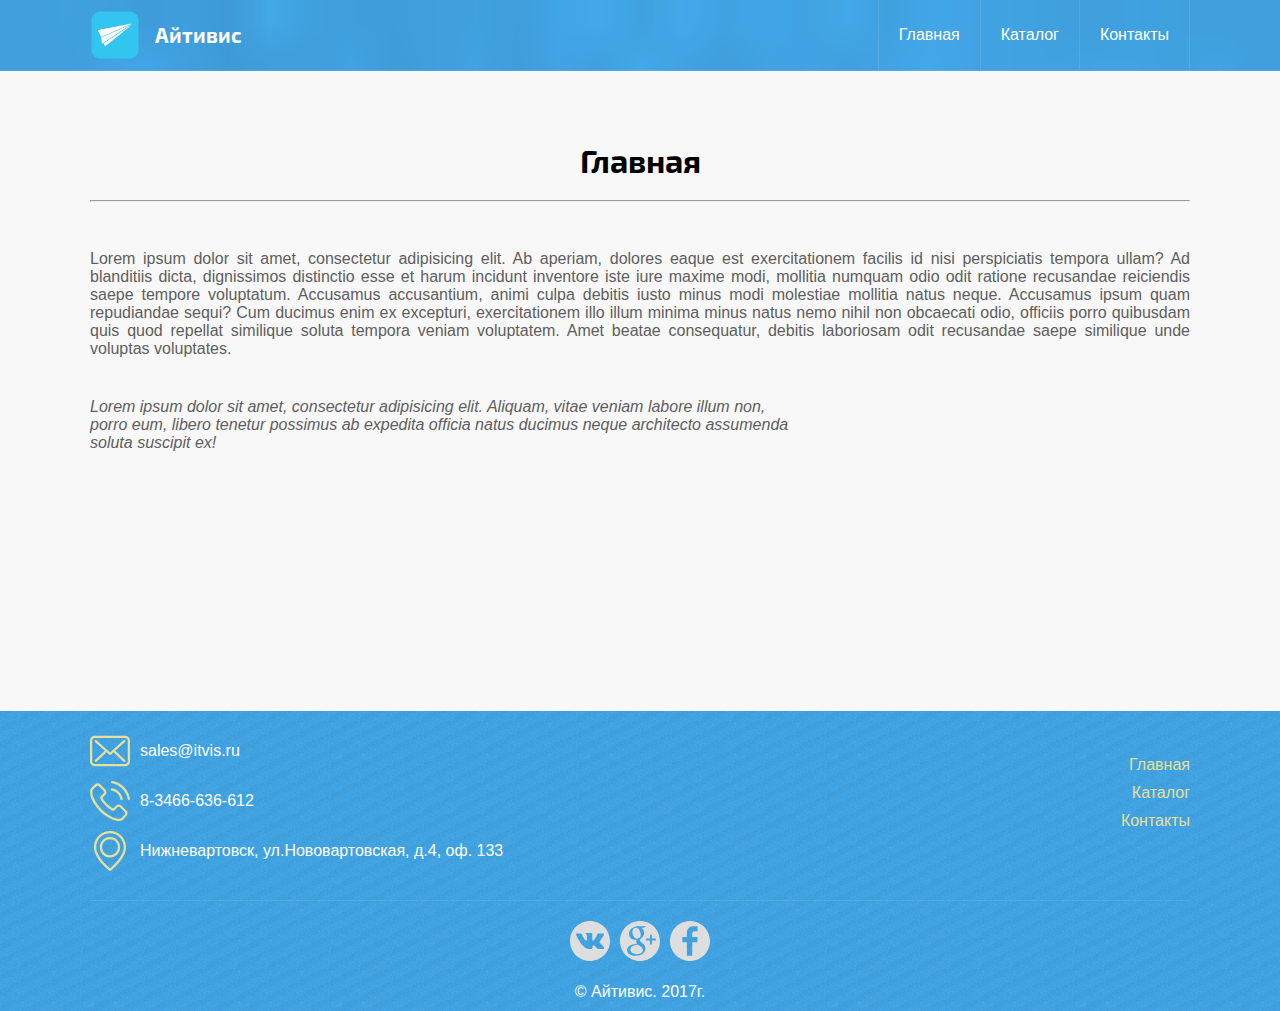
<file: index.html>
<!DOCTYPE html>
<html lang="ru">
<head>
    <meta charset="UTF-8">
    <title>Сайт компании Айтивис</title>
    <link rel="stylesheet" href="css/style.css">
</head>
<body>
   <header>
       <div class="headerInside">
           <div class="logo"></div>
           <div class="companyName">Айтивис</div>
           <div class="navWrap">
               <a href="index.html">Главная</a>
               <a href="services/catalog.html">Каталог</a>
               <a href="about/contacts.html">Контакты</a>
           </div>
       </div>
   </header>
   <div class="container">
       <h1 class="h1Service">Главная</h1>
       <hr>
       <div class="mainTextWrap">
           <div class="mainText">
               Lorem ipsum dolor sit amet, consectetur adipisicing elit. Ab aperiam, dolores eaque est exercitationem
               facilis id nisi perspiciatis tempora ullam? Ad blanditiis dicta, dignissimos distinctio esse et harum
               incidunt inventore iste iure maxime modi, mollitia numquam odio odit ratione recusandae reiciendis saepe
               tempore voluptatum. Accusamus accusantium, animi culpa debitis iusto minus modi molestiae mollitia natus
               neque. Accusamus ipsum quam repudiandae sequi? Cum ducimus enim ex excepturi, exercitationem illo illum
               minima minus natus nemo nihil non obcaecati odio, officiis porro quibusdam quis quod repellat similique
               soluta tempora veniam voluptatem. Amet beatae consequatur, debitis laboriosam odit recusandae saepe
               similique unde voluptas voluptates.
           </div>
       </div>
       <br>
       <p>
            <i>
                Lorem ipsum dolor sit amet, consectetur adipisicing elit. Aliquam, vitae veniam labore illum non, <br>
                porro eum, libero tenetur possimus ab expedita officia natus ducimus neque architecto assumenda <br>
                soluta suscipit ex!
            </i>
       </p>
   </div>
   <footer>
       <div class="footerInside">
           <div class="contacts">
               <div class="contactWrap">
                   <img src="images/envelope.svg" class="contactIcon">
                   sales@itvis.ru
               </div>
               <div class="contactWrap">
                   <img src="images/phone-call.svg" class="contactIcon">
                   8-3466-636-612
               </div>
               <div class="contactWrap">
                   <img src="images/placeholder.svg" class="contactIcon">
                   Нижневартовск, ул.Нововартовская, д.4, оф. 133
               </div>
           </div>
           <div class="footerNav">
               <a href="index.html">Главная</a>
               <a href="services/catalog.html">Каталог</a>
               <a href="about/contacts.html">Контакты</a>
           </div>
           <div class="social">
               <img class="socialItem" src="images/vk-social-logotype.svg">
               <img class="socialItem" src="images/google-plus-social-logotype.svg">
               <img class="socialItem" src="images/facebook-logo.svg">
           </div>
           <div class="copyrights">&copy; Айтивис. 2017г.</div>
       </div>
   </footer>
</body>    
</html>
</file>
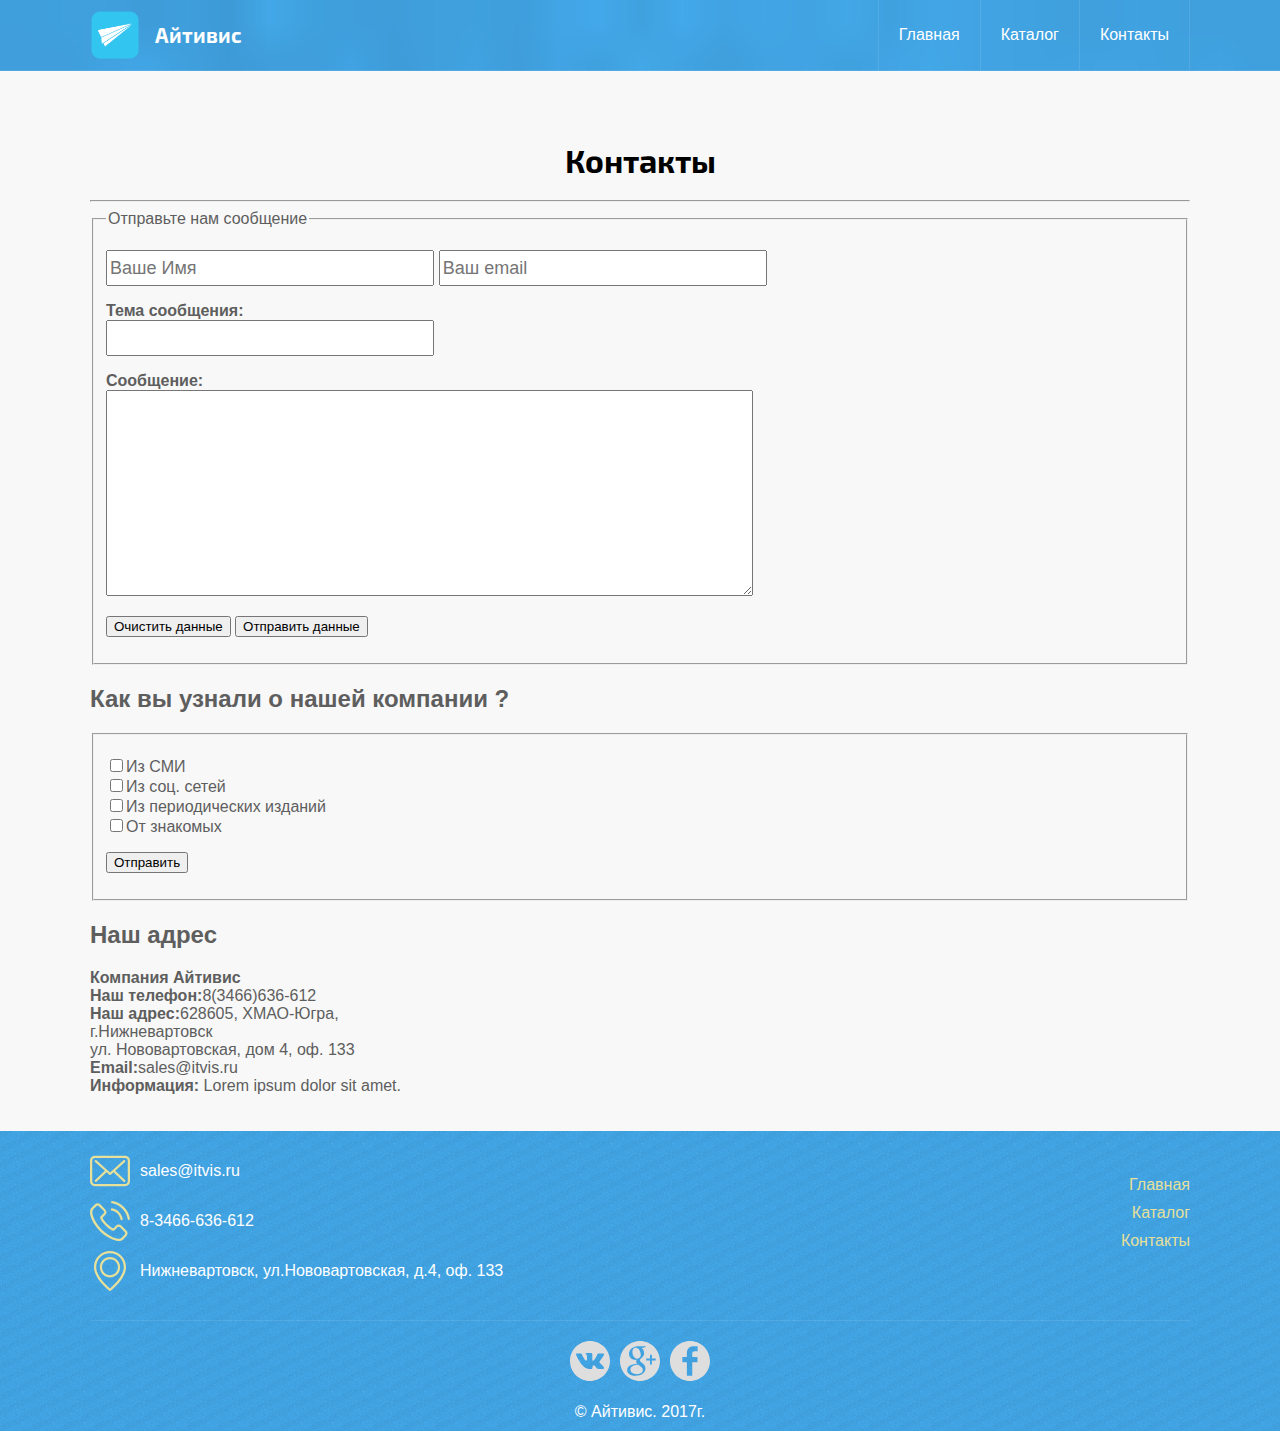
<file: about/contacts.html>
<!DOCTYPE html>
<html lang="ru">
<head>
    <meta charset="UTF-8">
    <title>Контакты</title>
    <link rel="stylesheet" href="../css/style.css">
</head>
<body>
    <header>
        <div class="headerInside">
            <div class="logo"></div>
            <div class="companyName">Айтивис</div>
            <div class="navWrap">
                <a href="../index.html">Главная</a>
                <a href="../services/catalog.html">Каталог</a>
                <a href="contacts.html">Контакты</a>
            </div>
        </div>
    </header>
    <div class="container">
        <h1 class="h1Service">Контакты</h1>
        <hr>
        <form action="">
            <fieldset>
                <legend>Отправьте нам сообщение</legend>
                <p>
                    <input type="text" size="30" placeholder="Ваше имя">
                    <input type="email" size="30" placeholder="Ваш email">
                </p>
                <p>
                    <b>Тема сообщения:</b><br>
                    <input type="text" size="65">
                </p>
                <p>
                    <b>Сообщение:</b><br>
                    <textarea name="comment" cols="67" rows="5"></textarea>
                </p>
                <p>
                    <input type="reset" value="Очистить данные">
                    <input type="button" value="Отправить данные">
                </p>
            </fieldset>
        </form>
        <h2>Как вы узнали о нашей компании ?</h2>
        <form action="">
            <fieldset>
                <p>
                    <input type="checkbox" name="option1" value="a1">Из СМИ<Br>
                    <input type="checkbox" name="option2" value="a2">Из соц. сетей<Br>
                    <input type="checkbox" name="option3" value="a3">Из периодических изданий<Br>
                    <input type="checkbox" name="option4" value="a4">От знакомых
                </p>
                <p>
                    <input type="submit" value="Отправить">
                </p>
            </fieldset>
        </form>
        <h2>Наш адрес</h2>
        <p>
            <b>Компания Айтивис</b><br>
            <b>Наш телефон:</b>8(3466)636-612 <br>
            <b>Наш адрес:</b>628605, ХМАО-Югра, <br>
            г.Нижневартовск <br>
            ул. Нововартовская, дом 4, оф. 133 <br>
            <b>Email:</b>sales@itvis.ru <br>
            <b>Информация:</b> Lorem ipsum dolor sit amet.
        </p>
        <script
                type="text/javascript"
                charset="utf-8"
                async
                src="https://api-maps.yandex.ru/services/constructor/1.0/js/?sid=J0FP3RYhem2LzTE7y1qz2ZGeriMK-WW8&amp;width=100%25&amp;height=374&amp;lang=ru_RU&amp;sourceType=constructor&amp;scroll=true">

        </script>
    </div>


    <footer>
        <div class="footerInside">
            <div class="contacts">
                <div class="contactWrap">
                    <img src="../images/envelope.svg" class="contactIcon">
                    sales@itvis.ru
                </div>
                <div class="contactWrap">
                    <img src="../images/phone-call.svg" class="contactIcon">
                    8-3466-636-612
                </div>
                <div class="contactWrap">
                    <img src="../images/placeholder.svg" class="contactIcon">
                    Нижневартовск, ул.Нововартовская, д.4, оф. 133
                </div>
            </div>
            <div class="footerNav">
                <a href="../index.html">Главная</a>
                <a href="../services/catalog.html">Каталог</a>
                <a href="contacts.html">Контакты</a>
            </div>
            <div class="social">
                <img class="socialItem" src="../images/vk-social-logotype.svg">
                <img class="socialItem" src="../images/google-plus-social-logotype.svg">
                <img class="socialItem" src="../images/facebook-logo.svg">
            </div>
            <div class="copyrights">&copy; Айтивис. 2017г.</div>
        </div>
    </footer>
</body>    
</html>
</file>
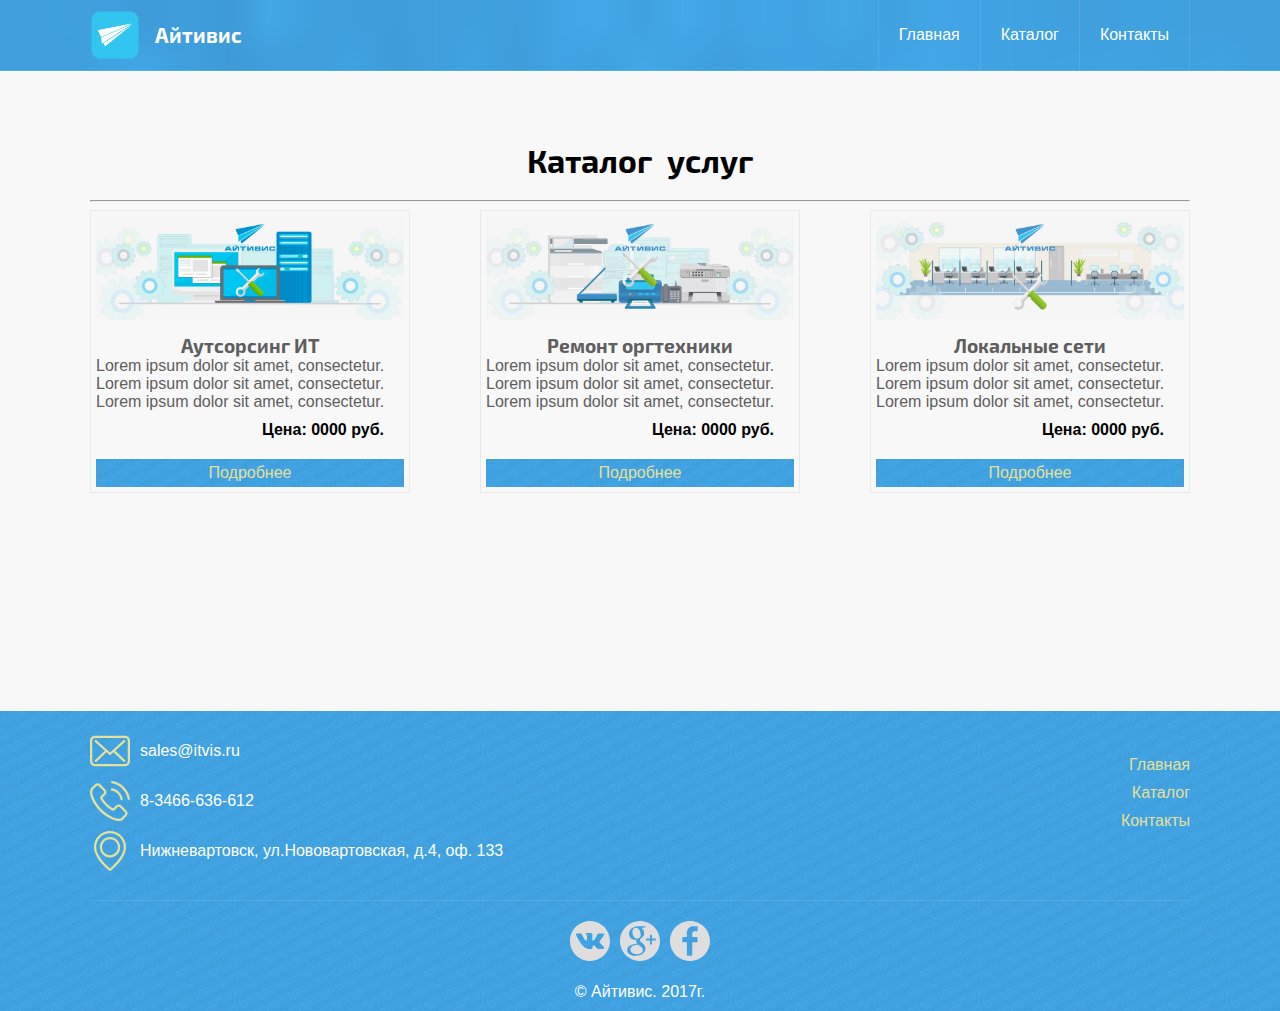
<file: services/catalog.html>
<!DOCTYPE html>
<html lang="ru">
<head>
    <meta charset="UTF-8">
    <title>Каталог услуг компании Айтивис</title>
    <link rel="stylesheet" href="../css/style.css">
</head>
<body>
    <header>
        <div class="headerInside">
            <div class="logo"></div>
            <div class="companyName">Айтивис</div>
            <div class="navWrap">
                <a href="../index.html">Главная</a>
                <a href="catalog.html">Каталог</a>
                <a href="../about/contacts.html">Контакты</a>
            </div>
        </div>
    </header>
    <div class="container">
        <h1 class="h1Service">Каталог услуг</h1>
        <hr>
        <div class="catalogBox">
            <div class="catalogBox">
                <div>
                    <div class="shopUnit">
                        <img src="../images/services/service1.jpg" class="shopImg">
                        <div class="shopUnitName">
                            Аутсорсинг ИТ
                        </div>
                        <div class="shopUnitShortDes">
                            Lorem ipsum dolor sit amet, consectetur.
                            Lorem ipsum dolor sit amet, consectetur.
                            Lorem ipsum dolor sit amet, consectetur.
                        </div>
                        <div class="shopUnitPrice">
                            Цена: 0000 руб.
                        </div>
                        <a href="servece1.html" class="shopUnitMore">
                            Подробнее
                        </a>
                    </div>
                    <div class="shopUnit">
                        <img src="../images/services/service2.jpg" class="shopImg">
                        <div class="shopUnitName">
                            Ремонт оргтехники
                        </div>
                        <div class="shopUnitShortDes">
                            Lorem ipsum dolor sit amet, consectetur.
                            Lorem ipsum dolor sit amet, consectetur.
                            Lorem ipsum dolor sit amet, consectetur.
                        </div>
                        <div class="shopUnitPrice">
                            Цена: 0000 руб.
                        </div>
                        <a href="service2.html" class="shopUnitMore">
                            Подробнее
                        </a>
                    </div>
                    <div class="shopUnit">
                        <img src="../images/services/service3.jpg" class="shopImg">
                        <div class="shopUnitName">
                            Локальные сети
                        </div>
                        <div class="shopUnitShortDes">
                            Lorem ipsum dolor sit amet, consectetur.
                            Lorem ipsum dolor sit amet, consectetur.
                            Lorem ipsum dolor sit amet, consectetur.
                        </div>
                        <div class="shopUnitPrice">
                            Цена: 0000 руб.
                        </div>
                        <a href="service3.html" class="shopUnitMore">
                            Подробнее
                        </a>
                    </div>
                </div>
            </div>

        </div>
    </div>
    <footer>
        <div class="footerInside">
            <div class="contacts">
                <div class="contactWrap">
                    <img src="../images/envelope.svg" class="contactIcon">
                    sales@itvis.ru
                </div>
                <div class="contactWrap">
                    <img src="../images/phone-call.svg" class="contactIcon">
                    8-3466-636-612
                </div>
                <div class="contactWrap">
                    <img src="../images/placeholder.svg" class="contactIcon">
                    Нижневартовск, ул.Нововартовская, д.4, оф. 133
                </div>
            </div>
            <div class="footerNav">
                <a href="../index.html">Главная</a>
                <a href="catalog.html">Каталог</a>
                <a href="../about/contacts.html">Контакты</a>
            </div>
            <div class="social">
                <img class="socialItem" src="../images/vk-social-logotype.svg">
                <img class="socialItem" src="../images/google-plus-social-logotype.svg">
                <img class="socialItem" src="../images/facebook-logo.svg">
            </div>
            <div class="copyrights">&copy; Айтивис. 2017г.</div>
        </div>
    </footer>
</body>    
</html>
</file>
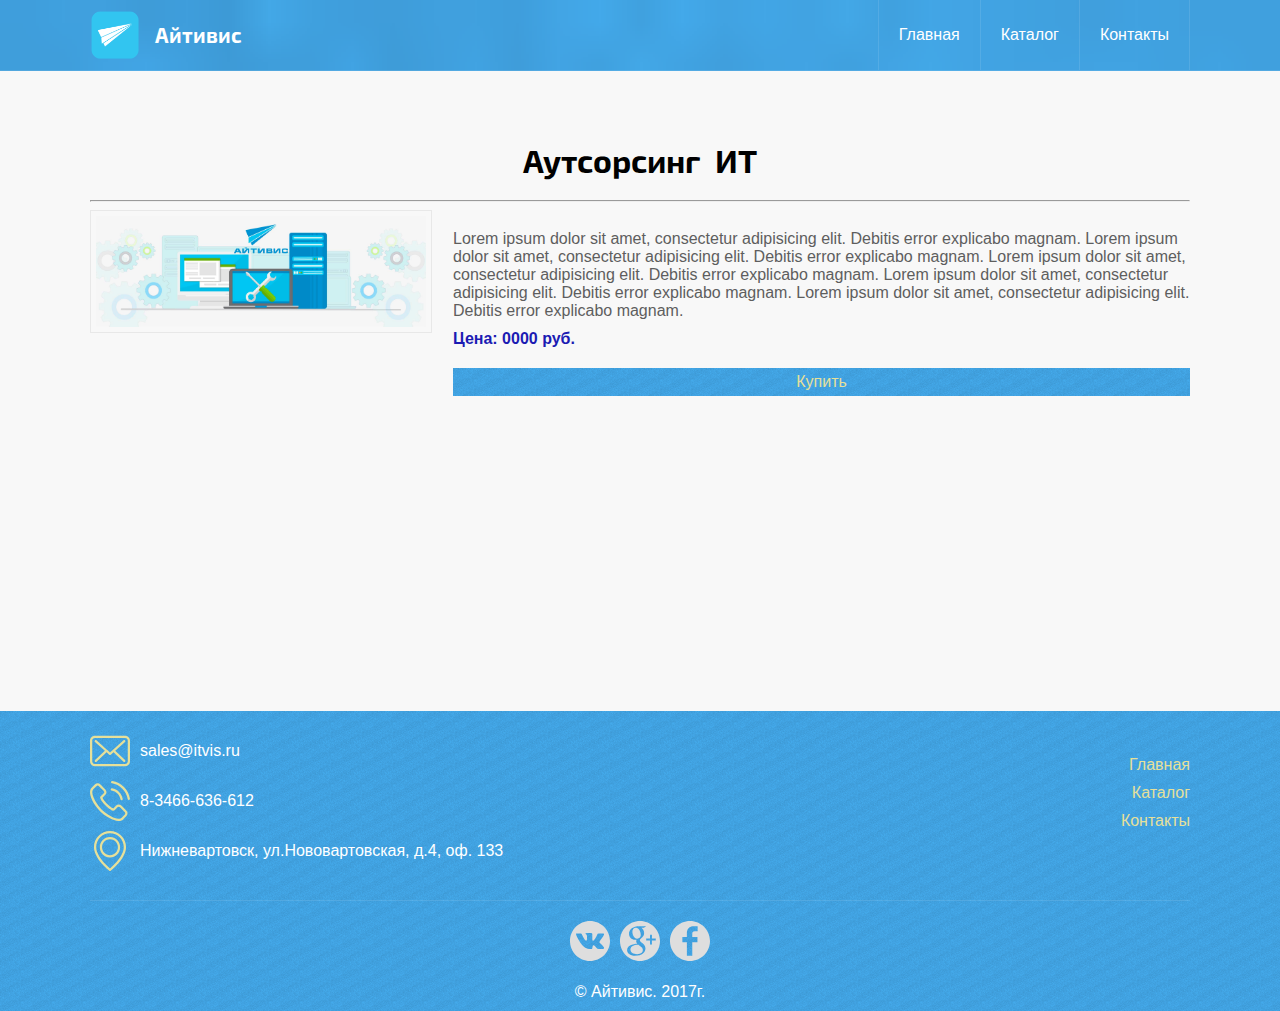
<file: services/servece1.html>
<!DOCTYPE html>
<html lang="ru">
<head>
    <meta charset="UTF-8">
    <title>Услуга 1</title>
    <link rel="stylesheet" href="../css/style.css">
</head>
<body>
    <header>
        <div class="headerInside">
            <div class="logo"></div>
            <div class="companyName">Айтивис</div>
            <div class="navWrap">
                <a href="../index.html">Главная</a>
                <a href="catalog.html">Каталог</a>
                <a href="../about/contacts.html">Контакты</a>
            </div>
        </div>
    </header>
    <div class="container">
        <h1 class="h1Service">Аутсорсинг ИТ</h1>
        <hr>
        <div class="catalogBox">
            <div class="openedProduct-img">
                <img src="../images/services/service1.jpg">
            </div>
            <div class="openedProduct-content">
                <div class="openedProduct-desc">
                    Lorem ipsum dolor sit amet, consectetur adipisicing elit. Debitis error explicabo magnam.
                    Lorem ipsum dolor sit amet, consectetur adipisicing elit. Debitis error explicabo magnam.
                    Lorem ipsum dolor sit amet, consectetur adipisicing elit. Debitis error explicabo magnam.
                    Lorem ipsum dolor sit amet, consectetur adipisicing elit. Debitis error explicabo magnam.
                    Lorem ipsum dolor sit amet, consectetur adipisicing elit. Debitis error explicabo magnam.
                </div>
                <div class="openedProduct-price">
                    Цена: 0000 руб.
                </div>
                <a href="#" class="shopUnitMore">
                    Купить
                </a>
            </div>
        </div>
    </div>
    <footer>
        <div class="footerInside">
            <div class="contacts">
                <div class="contactWrap">
                    <img src="../images/envelope.svg" class="contactIcon">
                    sales@itvis.ru
                </div>
                <div class="contactWrap">
                    <img src="../images/phone-call.svg" class="contactIcon">
                    8-3466-636-612
                </div>
                <div class="contactWrap">
                    <img src="../images/placeholder.svg" class="contactIcon">
                    Нижневартовск, ул.Нововартовская, д.4, оф. 133
                </div>
            </div>
            <div class="footerNav">
                <a href="../index.html">Главная</a>
                <a href="catalog.html">Каталог</a>
                <a href="../about/contacts.html">Контакты</a>
            </div>
            <div class="social">
                <img class="socialItem" src="../images/vk-social-logotype.svg">
                <img class="socialItem" src="../images/google-plus-social-logotype.svg">
                <img class="socialItem" src="../images/facebook-logo.svg">
            </div>
            <div class="copyrights">&copy; Айтивис. 2017г.</div>
        </div>
    </footer>
</body>    
</html>
</file>
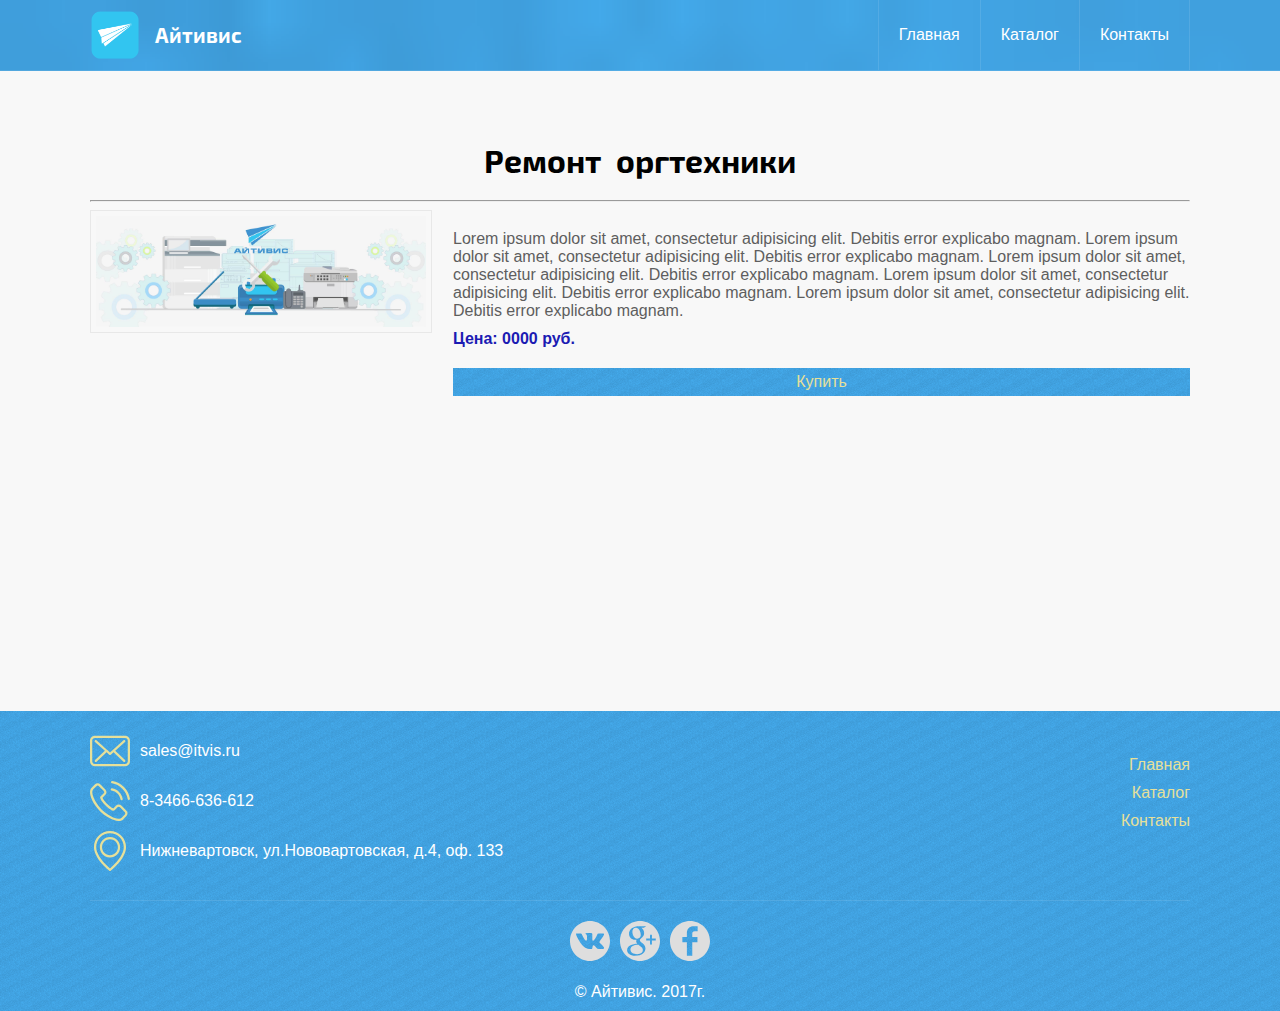
<file: services/service2.html>
<!DOCTYPE html>
<html lang="ru">
<head>
    <meta charset="UTF-8">
    <title>Услуга 2</title>
    <link rel="stylesheet" href="../css/style.css">
</head>
<body>
    <header>
        <div class="headerInside">
            <div class="logo"></div>
            <div class="companyName">Айтивис</div>
            <div class="navWrap">
                <a href="../index.html">Главная</a>
                <a href="catalog.html">Каталог</a>
                <a href="../about/contacts.html">Контакты</a>
            </div>
        </div>
    </header>
    <div class="container">
        <h1 class="h1Service">Ремонт оргтехники</h1>
        <hr>
        <div class="catalogBox">
            <div class="openedProduct-img">
                <img src="../images/services/service2.jpg">
            </div>
            <div class="openedProduct-content">
                <div class="openedProduct-desc">
                    Lorem ipsum dolor sit amet, consectetur adipisicing elit. Debitis error explicabo magnam.
                    Lorem ipsum dolor sit amet, consectetur adipisicing elit. Debitis error explicabo magnam.
                    Lorem ipsum dolor sit amet, consectetur adipisicing elit. Debitis error explicabo magnam.
                    Lorem ipsum dolor sit amet, consectetur adipisicing elit. Debitis error explicabo magnam.
                    Lorem ipsum dolor sit amet, consectetur adipisicing elit. Debitis error explicabo magnam.
                </div>
                <div class="openedProduct-price">
                    Цена: 0000 руб.
                </div>
                <a href="#" class="shopUnitMore">
                    Купить
                </a>
            </div>
        </div>
    </div>
    <footer>
        <div class="footerInside">
            <div class="contacts">
                <div class="contactWrap">
                    <img src="../images/envelope.svg" class="contactIcon">
                    sales@itvis.ru
                </div>
                <div class="contactWrap">
                    <img src="../images/phone-call.svg" class="contactIcon">
                    8-3466-636-612
                </div>
                <div class="contactWrap">
                    <img src="../images/placeholder.svg" class="contactIcon">
                    Нижневартовск, ул.Нововартовская, д.4, оф. 133
                </div>
            </div>
            <div class="footerNav">
                <a href="../index.html">Главная</a>
                <a href="catalog.html">Каталог</a>
                <a href="../about/contacts.html">Контакты</a>
            </div>
            <div class="social">
                <img class="socialItem" src="../images/vk-social-logotype.svg">
                <img class="socialItem" src="../images/google-plus-social-logotype.svg">
                <img class="socialItem" src="../images/facebook-logo.svg">
            </div>
            <div class="copyrights">&copy; Айтивис. 2017г.</div>
        </div>
    </footer>
</body>    
</html>
</file>
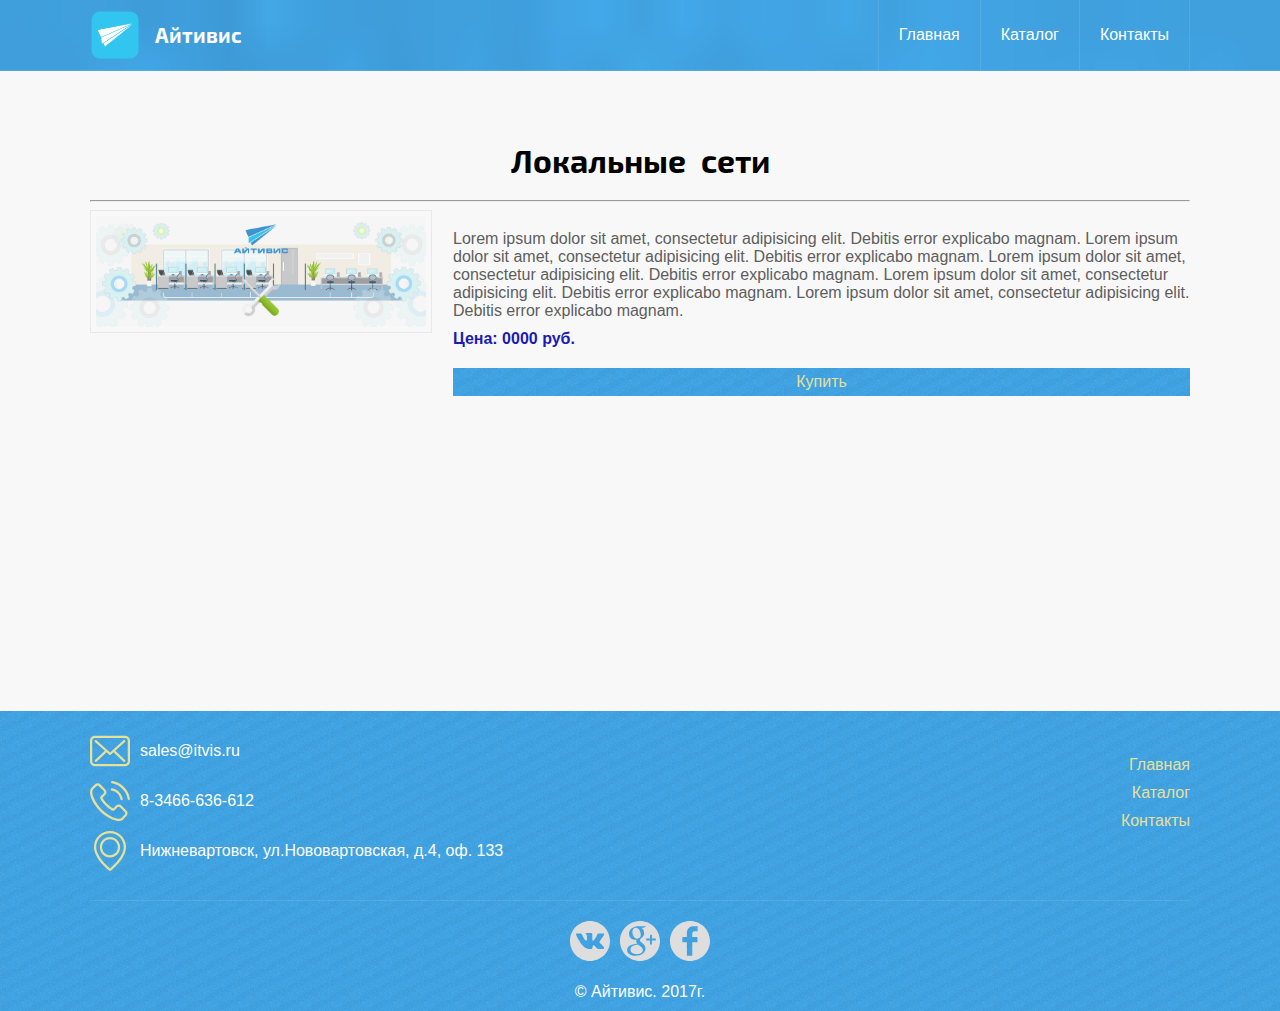
<file: services/service3.html>
<!DOCTYPE html>
<html lang="ru">
<head>
    <meta charset="UTF-8">
    <title>Услуга 3</title>
    <link rel="stylesheet" href="../css/style.css">
</head>
<body>
    <header>
        <div class="headerInside">
            <div class="logo"></div>
            <div class="companyName">Айтивис</div>
            <div class="navWrap">
                <a href="../index.html">Главная</a>
                <a href="catalog.html">Каталог</a>
                <a href="../about/contacts.html">Контакты</a>
            </div>
        </div>
    </header>
    <div class="container">
        <h1 class="h1Service">Локальные сети</h1>
        <hr>
        <div class="catalogBox">
            <div class="openedProduct-img">
                <img src="../images/services/service3.jpg">
            </div>
            <div class="openedProduct-content">
                <div class="openedProduct-desc">
                    Lorem ipsum dolor sit amet, consectetur adipisicing elit. Debitis error explicabo magnam.
                    Lorem ipsum dolor sit amet, consectetur adipisicing elit. Debitis error explicabo magnam.
                    Lorem ipsum dolor sit amet, consectetur adipisicing elit. Debitis error explicabo magnam.
                    Lorem ipsum dolor sit amet, consectetur adipisicing elit. Debitis error explicabo magnam.
                    Lorem ipsum dolor sit amet, consectetur adipisicing elit. Debitis error explicabo magnam.
                </div>
                <div class="openedProduct-price">
                    Цена: 0000 руб.
                </div>
                <a href="#" class="shopUnitMore">
                    Купить
                </a>
            </div>
        </div>
    </div>
    <footer>
        <div class="footerInside">
            <div class="contacts">
                <div class="contactWrap">
                    <img src="../images/envelope.svg" class="contactIcon">
                    sales@itvis.ru
                </div>
                <div class="contactWrap">
                    <img src="../images/phone-call.svg" class="contactIcon">
                    8-3466-636-612
                </div>
                <div class="contactWrap">
                    <img src="../images/placeholder.svg" class="contactIcon">
                    Нижневартовск, ул.Нововартовская, д.4, оф. 133
                </div>
            </div>
            <div class="footerNav">
                <a href="../index.html">Главная</a>
                <a href="catalog.html">Каталог</a>
                <a href="../about/contacts.html">Контакты</a>
            </div>
            <div class="social">
                <img class="socialItem" src="../images/vk-social-logotype.svg">
                <img class="socialItem" src="../images/google-plus-social-logotype.svg">
                <img class="socialItem" src="../images/facebook-logo.svg">
            </div>
            <div class="copyrights">&copy; Айтивис. 2017г.</div>
        </div>
    </footer>
</body>    
</html>
</file>
<file: css/style.css>
/*---------- Подключаем шрифты -----------*/
@font-face {
	font-family: Huntsman;
	src: url('../fonts/Huntsman.otf');
}
@font-face {
	font-family: Exo;
	src: url('../fonts/Exo.otf');
}
@font-face {
	font-family: "OpenSans";
	src: url('../fonts/OpenSans.otf');
}
/*---------- Задаём фон сайта ------------*/
body {
	background: #f8f8f8;
}
/*---------- Задаём стиль для основного содержимого странирцы*/
body, html {
	padding: 0;
	margin: 0;
	color: #5e5e5e;
	font-family: "Open Sans", sans-serif;
}
header {
	position: relative;
	width: 100%;
	height: 50px;
	padding: 10px 0;
	border-bottom: 1px solid rgba(255, 255, 255, 0.1);
	/*background: url('../images/promo.jpg') no-repeat;*/
	/*background-color: #61b4cf;*/
	background: url('../images/footerback2.png');
	background-size: 100%;
}
.headerInside {
	width: 1100px;
	margin: 0 auto;
}
.logo {
	width: 50px;
	height: 50px;
	float: left;
	background: url('../images/logo3.png') no-repeat;
	background-size: contain;
}
.companyName {
	text-align: right;
	font-family: Exo, sans-serif;
	float: left;
	margin-left: 15px;
	font-size: 1.3em;
	line-height: 50px;
	color: #fff;
}
.navWrap {
	height: 50px;
	float: right;
	display: flex;
	align-items: center;
	flex-direction: row;
}
.navWrap a {
	display: block;
	font-family: "Open Sans", sans-serif;
	color: #fff;
	text-decoration: none;
	border-left: 1px solid rgba(255, 255, 255, 0.1);
	border-right: 1px solid rgba(255, 255, 255, 0.1);
	padding: 0 20px;
	height: 70px;
	line-height: 70px;
}
.navWrap a:hover {
	background: #0d58a6;
}
/*Чтобы не задваивалась граница кнопок меню*/
.navWrap a:last-child {
	border-left: none;
}
.navWrap a:nth-child(2) {
	border-left: none;
}
/*-----------------------------------------*/
.container {
	min-height: 600px;
	width: 1100px;
	margin: 0 auto;
	padding: 20px 0;
}
.mainTextWrap {
	width: 100%;
	float: left;
}
.mainText {
	width: 1100px;
	margin: 40px auto;
	text-align: justify;
}
footer {
	float: left;
	width: 100%;
	height: 300px;
	background: url('../images/footerback2.png');
	color: #fff;
}
.footerInside {
	position: relative;
	width: 1100px;
	margin: 0 auto;
	height: 100%;
}
.copyrights {
	position: absolute;
	bottom: 10px;
	width: 100%;
	text-align: center;
}
.social {
	padding-top: 20px;
	width: 100%;
	height: 40px;
	position: absolute;
	bottom: 50px;
	display: flex;
	flex-direction: row;
	justify-content: center;
	border-top: 1px solid rgba(255, 255, 255, 0.1);
}
.socialItem {
	width: 40px;
	height: 40px;
	margin: 0 5px;
}
.contacts {
	position: absolute;
	left: o;
	top: 20px;
	width: 500px;
}
.contactWrap {
	float: left;
	width: 100%;
	margin-bottom: 10px;
	line-height: 40px;
}
.contactIcon {
	width: 40px;
	height: 40px;
	float: left;
	margin-right: 10px;
}
.footerNav {
	position: absolute;
	right: 0;
	top: 45px;
	width: 200px;
}
.footerNav a {
	display: block;
	text-align: right;
	color: #e6e09a;
	margin-bottom: 10px;
	text-decoration: none;
}
.footerNav a:hover {
	color: #fff;
}
.h1Service {
	float: left;
	width: 100%;
	text-align: center;
	margin-top: 50px;
	color: #000;
	font-family: Exo, sans-serif;
	font-size: 2em;
	word-spacing: 8px;
}
/*-----------------------------------------------------------------*/
/*---------------------------- Стиль для каталога товаров-----------------------------*/
.catalogBox {
	width: 1100px;
	margin: 0 auto;
}
/*.shopImg {
	width: 308px;
	height: 231px;
}*/
.shopUnit {
	float: left;
	width: 28%;
	padding: 5px;
	border: 1px solid rgba(225, 225, 225, 0.7);
	margin-right: 6.365%;
	margin-bottom: 20px;
}
.shopUnit:nth-child(3n) {
	margin-right: 0;
}
.shopUnitName {
	width: 100%;
	text-align: center;
	margin-top: 10px;
	font-family: Exo, sans-serif;
	font-size: 1.2em;
}
.shopUnit img {
	width: 100%;
	height: 100%;
}
.shopUnitShortDesc {
	text-align: justify;
	margin-top: 10px;
}
.shopUnitPrice {
	text-align: right;
	padding-right: 20px;
	margin-top: 10px;
	color: #000;
	font-weight: bold;
}
.shopUnitMore {
	border: none;
	padding: 5px 15px;
	/*background-color: #696969;*/
	background: url('../images/footerback2.png');
	display: block;
	margin-top: 20px;
	text-align: center;
	color: #e6e09a;
	text-decoration: none;
}
.shopUnitMore:hover {
	color: #fff;
	/*background-color: #0d58a6;*/
}
.shopUnitMore:active {
	color: red;
	background: url('../images/footerback.png');
}
/*-----------------------------------------------------------------*/
/*------------------------------- Стиль для страницы с открытым товаром ------------------------------------*/
.openedProduct-img {
	float: left;
	width: 30%;
	margin-right: 3%;
}
.openedProduct-img img {
	width: 100%;
	padding: 5px;
	border: 1px solid rgba(225, 225, 225, 0.7);
}
.openedProduct-content {
	float: left;
	width: 67%;
}
.openedProduct-desc {
	margin-top: 20px;
}

.openedProduct-price {
	margin-top: 10px;
	color: #1b1bb3;
	font-weight: bold;
}
/*-----------------------------------------------------------------*/
/*---------- Задаём стиль для страницы контактов ------------*/
input[type="text"] {
	width: 30%;
	height: 30px;
	font-size: 18px;
	color: #1b1bb3;
    text-transform: capitalize;
}

input[type="email"] {
	width: 30%;
	height: 30px;
	font-size: 18px;
	color: #1b1bb3;
}

input:focus[type="email"] {
    width: 30%;
    height: 30px;
    font-size: 18px;
    color: #000;
    background: #61b4cf;
}

textarea {
	width: 60%;
	height: 200px;
	font-size: 16px;
	color: darkblue;
    text-transform: capitalize;
}
</file>
